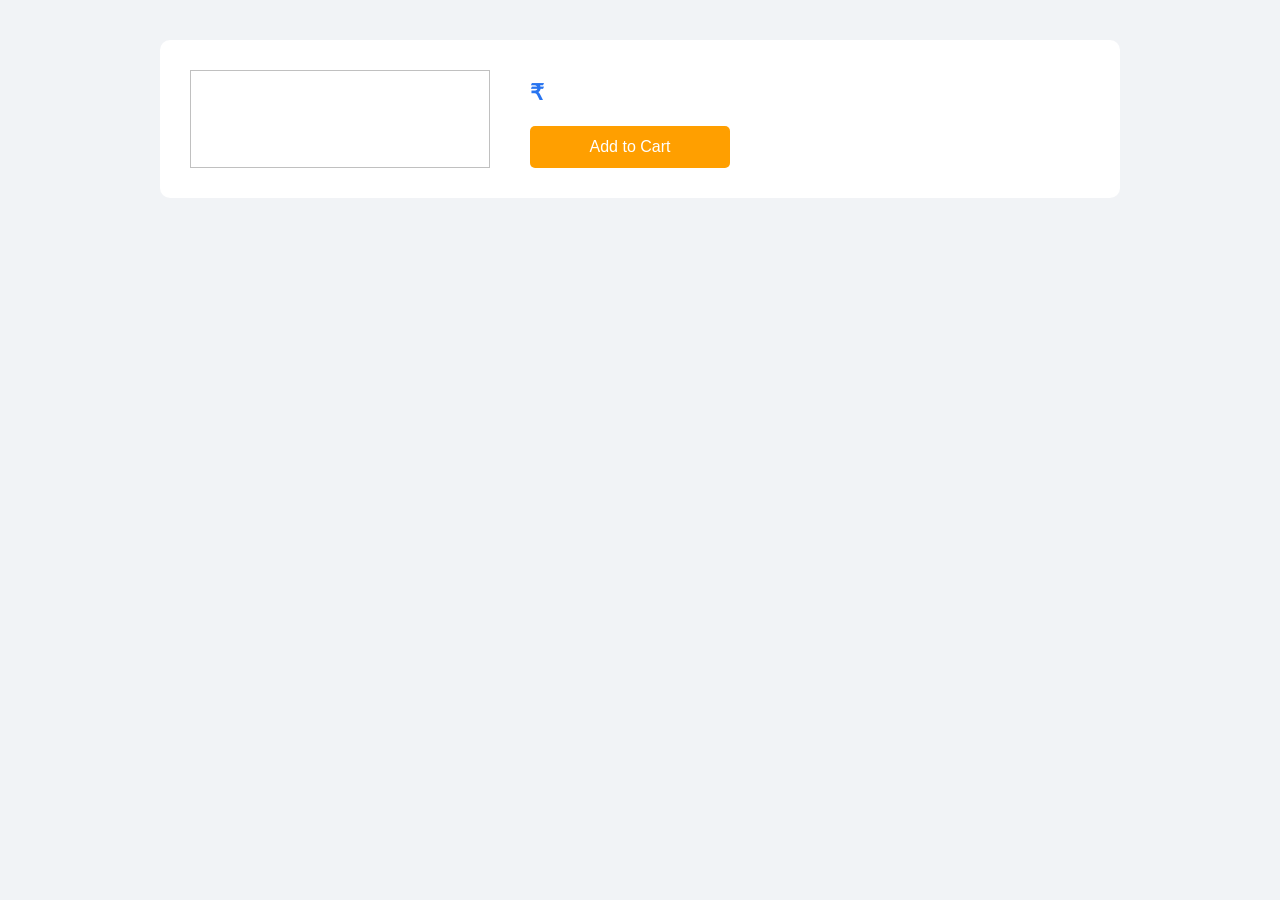
<file: product.html>
<!DOCTYPE html>
<html lang="en">
<head>
    <meta charset="UTF-8">
    <title>Product Details</title>
    <meta name="viewport" content="width=device-width, initial-scale=1.0">

    <link rel="stylesheet" href="CSS/style.css">

    <style>
        body { background:#f1f3f6; font-family:Arial; }
        .product-box {
            max-width: 900px;
            margin: 40px auto;
            background: white;
            padding: 30px;
            display: flex;
            gap: 40px;
            border-radius: 10px;
        }
        img {
            width: 300px;
            object-fit: contain;
        }
        h2 { margin-bottom: 10px; }
        .price { color:#2874f0; font-size: 22px; font-weight:bold; }
        button {
            margin-top: 20px;
            padding: 12px;
            width: 200px;
            background: #ff9f00;
            border: none;
            color: white;
            font-size: 16px;
            cursor: pointer;
            border-radius: 5px;
        }
    </style>
</head>

<body>

<div class="product-box">
    <img id="pImage">
    <div>
        <h2 id="pName"></h2>
        <p class="price">₹<span id="pPrice"></span></p>
        <p id="pDesc"></p>
        <button onclick="addToCart()">Add to Cart</button>
    </div>
</div>

<script>
    const params = new URLSearchParams(window.location.search);
    const productId = params.get("id");

    let currentProduct = null;

    fetch("http://localhost/Flipcart_clone/api/get_product_by_id.php?id=" + productId)
        .then(res => res.json())
        .then(data => {
            currentProduct = data.product;
            document.getElementById("pName").innerText = currentProduct.name;
            document.getElementById("pPrice").innerText = currentProduct.price;
            document.getElementById("pDesc").innerText = currentProduct.description;
            document.getElementById("pImage").src =
                "http://localhost/Flipcart_clone/uploads/" + currentProduct.image;
        });

    function addToCart() {
        let cart = JSON.parse(localStorage.getItem("cart")) || [];
        const exists = cart.find(p => p.id === currentProduct.id);

        if (exists) {
            exists.qty += 1;
        } else {
            cart.push({ ...currentProduct, qty: 1 });
        }

        localStorage.setItem("cart", JSON.stringify(cart));
        alert("Product added to cart");
    }
</script>

</body>
</html>
</file>
<file: CSS/style.css>
@import url('https://fonts.googleapis.com/css2?family=Tiro+Devanagari+Marathi:ital@1&display=swap');

@import url('https://fonts.googleapis.com/css2?family=Roboto+Condensed:wght@300&display=swap');

* {
    margin: 0;
    padding: 0;
}

header {
    position: sticky;
    top: 0px;
    background-color: #2874f0;
}

nav {
    display: flex;
    width: 97vw;
}

.logo {
    display: flex;
    align-items: center;
}

.logo img {
    width: 74px;
    padding: 0px 12px 0 196px;
}

.search {
    display: flex;
    align-items: center;
}

.login {
    display: flex;
    align-items: center;
}

.text {
    height: 1vh;
    width: 25vw;
    padding: 10px;
    border-radius: 5px;
    border: 2px solid white;
}

.login button {
    font-family: Roboto, Arial, sans-serif;
}

nav ul {
    height: 50px;
    display: flex;
    justify-content: first baseline;
    align-items: center;
    margin: 0 0 0 6vw;
}

nav ul li {
    list-style: none;
    padding: 0 2vw;
}

nav ul li a {
    text-decoration: none;
    color: white;
    font-family: Roboto, Arial, sans-serif;
    font-weight: 550;
    font-size: 17px;
}

nav ul li a:hover {
    font-weight: bolder;
}

.container {
    display: flex;
    margin-top: 5px;
    justify-content: center;
    flex-direction: column;
    /* height: calc(100vh - 50px - 7vh); */
}

.slider {
    width: 80vw;
    margin: 12px auto;
    overflow: hidden;
    /* height: 320px; */
    /* padding: 10px auto 10px auto; */
    /* border: gray 2px solid; */
}
.card {
    width: 91vw;
    font-family: 'Roboto Condensed', sans-serif;
    margin: 25px auto;
    border: ridge;
    overflow: hidden;
}

.card1 {
    width: 91vw;
    font-family: 'Roboto Condensed', sans-serif;
    margin: -37px auto auto auto;
    border: ridge;
    overflow: hidden
}

.cards {
    display: flex;
    justify-content: center;
    flex-direction: row;
}

.card-item {
    width: 160px;
    display: flex;
    margin: 12px 0 30px 0;
    justify-content: center;
    flex-direction: column;
    margin: 0 16px;
    cursor: pointer;
}

.lines {
    margin: 9px;
    cursor: pointer;
}

footer {
    background-color: #172337;
    color: white;
    height: 7vh;
    display: flex;
    justify-content: center;
    align-items: center;
    font-family: Roboto, Arial, sans-serif;
}


.login-container {
    width: 100%;
    display: flex;
    justify-content: center;
    margin-top: 40px;
}

.login-box {
    width: 350px;
    padding: 25px;
    background: #fff;
    box-shadow: 0 0 10px #ccc;
    border-radius: 6px;
}

.login-box h2 {
    text-align: center;
    margin-bottom: 20px;
}

.login-box input {
    width: 100%;
    margin: 8px 0;
    padding: 10px;
    border: 1px solid #ddd;
    border-radius: 4px;
}

.login-btn {
    width: 100%;
    margin-top: 10px;
}

.signup-text {
    text-align: center;
    margin-top: 10px;
}


body {
    background: #f1f3f6;
}

.login-wrapper {
    width: 100%;
    min-height: 80vh;
    display: flex;
    justify-content: center;
    align-items: center;
    padding-top: 30px;
}

.login-box {
    width: 380px;
    background: #fff;
    border-radius: 12px;
    padding: 30px;
    box-shadow: 0 0 15px rgba(0, 0, 0, 0.15);
    animation: fadeIn 0.6s ease-in-out;
}

.login-box h2 {
    text-align: center;
    margin-bottom: 10px;
    font-size: 26px;
    color: #2874f0;
}

/* Floating input effect */
.input-group {
    margin: 20px 0;
    position: relative;
}

.input-group input {
    width: 100%;
    padding: 12px;
    border: 1px solid #ccc;
    border-radius: 6px;
    outline: none;
    font-size: 16px;
    transition: 0.3s;
}

.input-group label {
    position: absolute;
    left: 12px;
    top: 12px;
    background: white;
    padding: 0 5px;
    color: #777;
    pointer-events: none;
    transition: 0.3s;
}

.input-group input:focus {
    border-color: #2874f0;
    box-shadow: 0 0 5px rgba(40, 116, 240, 0.4);
}

.input-group input:focus + label,
.input-group input:valid + label {
    top: -8px;
    color: #2874f0;
    font-size: 13px;
}

.login-btn {
    width: 100%;
    padding: 12px;
    background: #2874f0;
    color: white;
    border: none;
    border-radius: 6px;
    font-size: 18px;
    cursor: pointer;
    transition: 0.3s;
}

.login-btn:hover {
    background: #0e5cd1;
    box-shadow: 0 0 8px rgba(40, 116, 240, 0.5);
}

#msg {
    text-align: center;
    margin-top: 10px;
    font-size: 14px;
}

.signup-text {
    text-align: center;
    margin-top: 15px;
}

.signup-text a {
    color: #2874f0;
    text-decoration: none;
    font-weight: bold;
}

.signup-text a:hover {
    text-decoration: underline;
}

@keyframes fadeIn {
    from {
        transform: translateY(20px);
        opacity: 0;
    }

    to {
        transform: translateY(0);
        opacity: 1;
    }
}

.password-wrapper {
    position: relative;
  }
  
  .password-wrapper input {
    width: 100%;
    padding: 12px 40px 12px 12px; /* extra right padding for eye icon */
    font-size: 15px;
    border: 1px solid #ccc;
    border-radius: 6px;
    outline: none;
  }
  
  .toggle-eye {
    position: absolute;
    right: 12px;
    top: 50%;
    transform: translateY(-50%);
    cursor: pointer;
    color: #555;
    font-size: 18px;
    user-select: none;
  }
</file>
